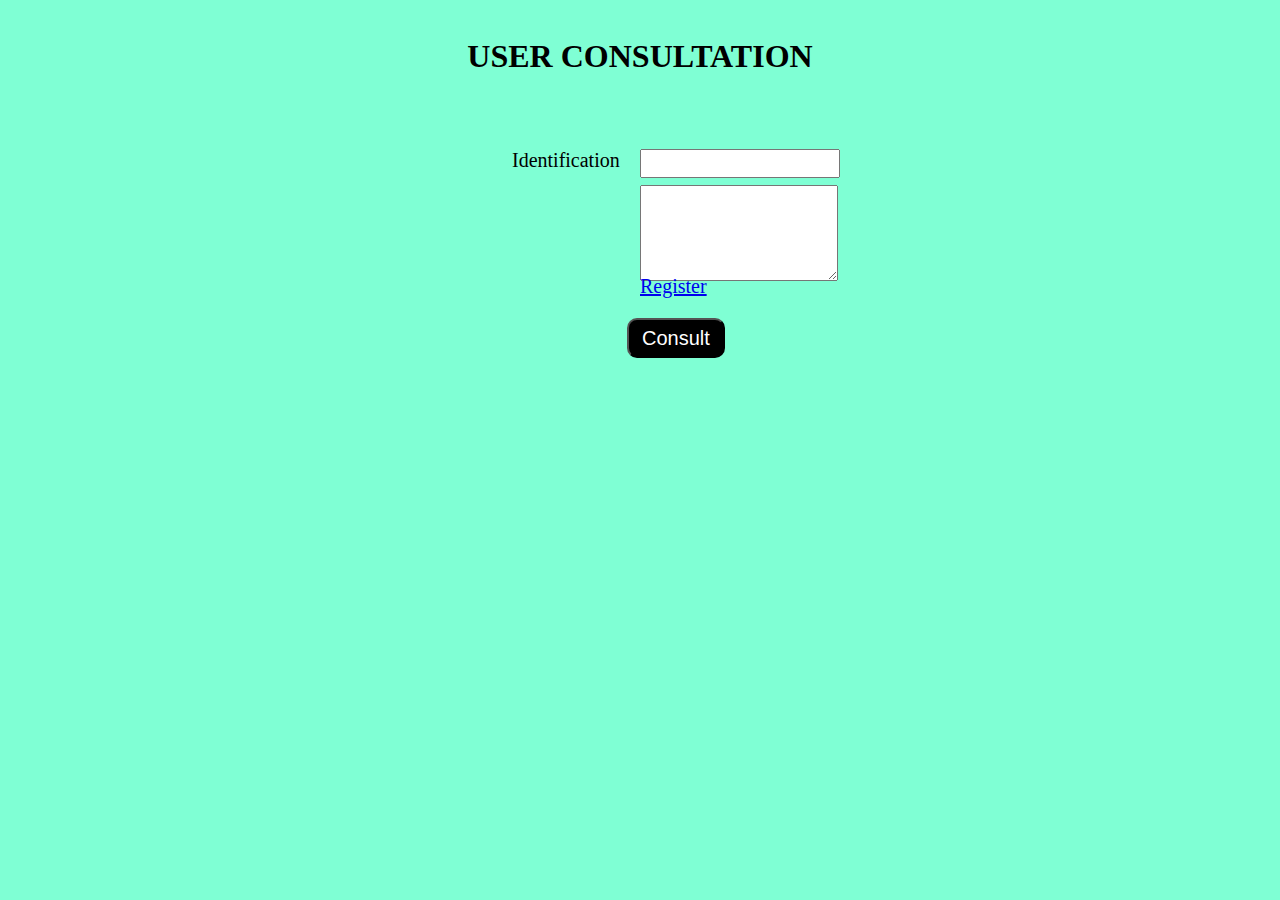
<file: templates/index.html>
<!DOCTYPE html>
<html lang="en">
<head>
    <meta charset="UTF-8">
    <meta name="viewport" content="width=device-width, initial-scale=1.0">
    <link rel="stylesheet" href="/static/css/styleIndex.css">
    <script type="module" src="/static/js/appIndex.js"></script>
    <title>App</title>
</head>
<body>
    <h1> USER CONSULTATION </h1> <br> <br>
    <label> Identification </label> <input id="id"> <br> <br>
    <textarea id="txtData"></textarea> <br> <br> <br> <br> <br>
    <a href="/register_page"> Register </a> <br> 
    <button id="btnConsult"> Consult </button>
</body>
</html>
</file>
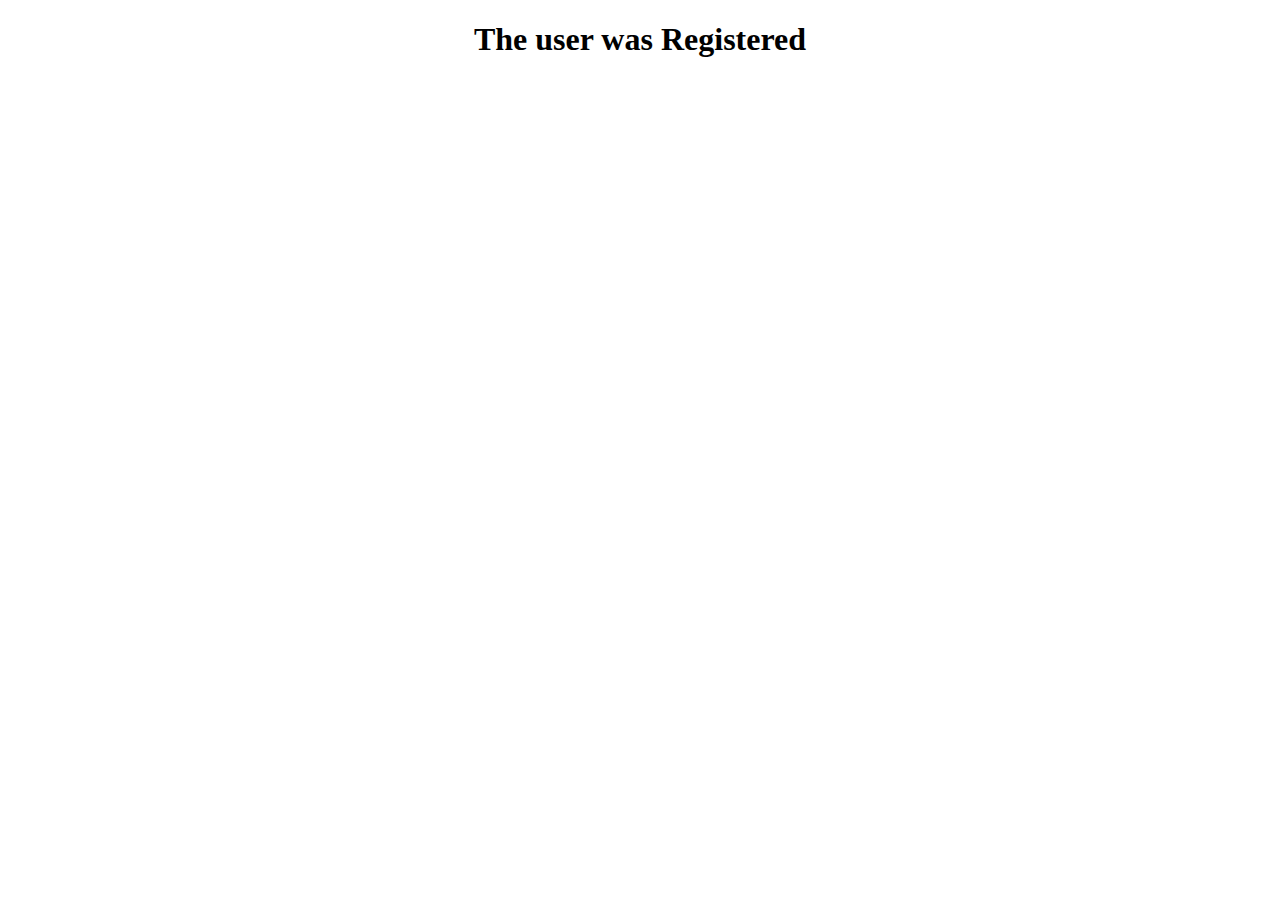
<file: templates/confirm.html>
<!DOCTYPE html>
<html lang="en">
<head>
    <meta charset="UTF-8">
    <meta name="viewport" content="width=device-width, initial-scale=1.0">
    <script type="module" src="/static/js/appConfirm.js"></script>
    <title>App</title>
</head>
<body>
    <h1 style="text-align: center;"> The user was Registered </h1>
</body>
</html>
</file>
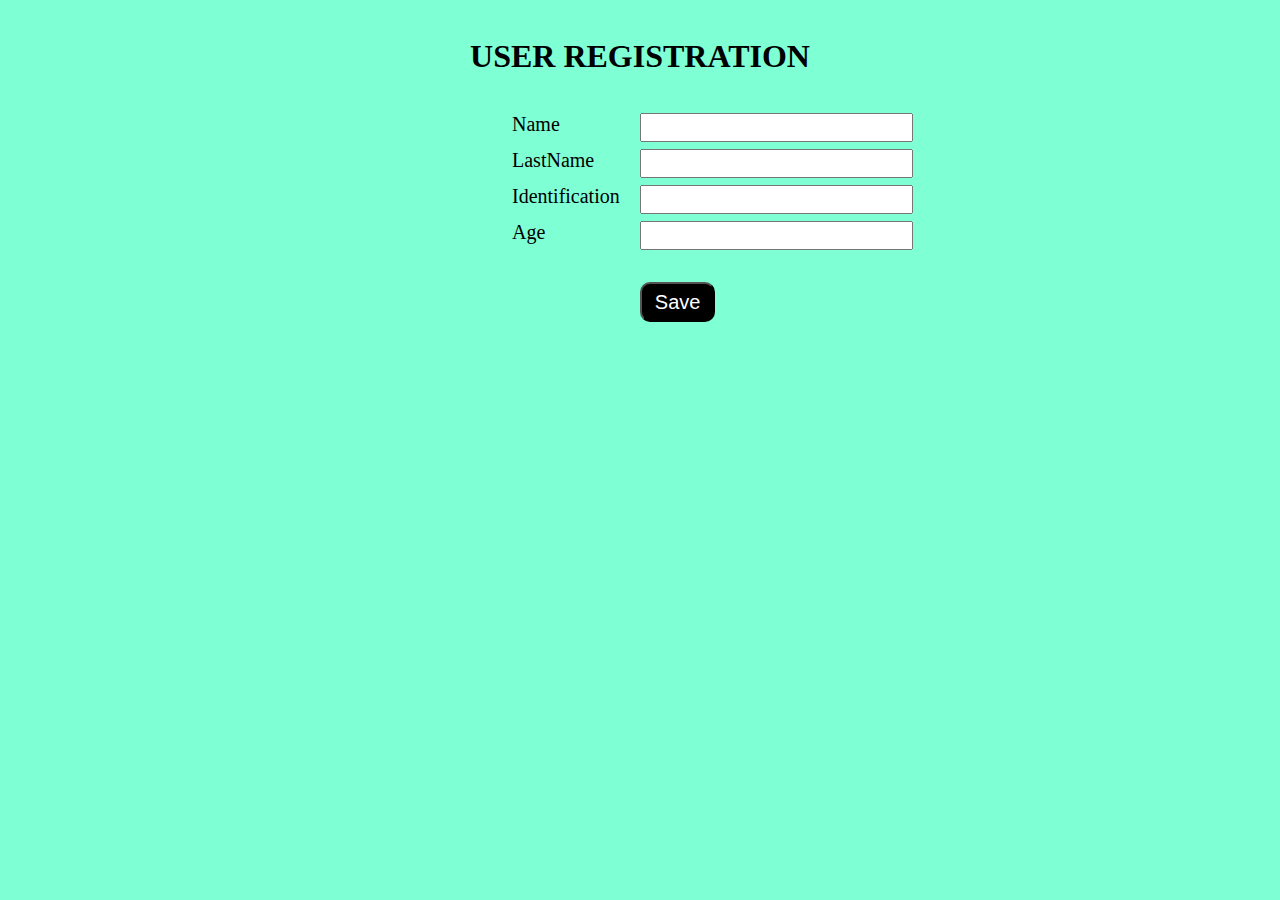
<file: templates/register.html>
<!DOCTYPE html>
<html lang="en">
<head>
    <meta charset="UTF-8">
    <meta name="viewport" content="width=device-width, initial-scale=1.0">
    <title>App</title>
    <link rel="stylesheet" href="/static/css/styleRegister.css">
    <script type="module" src="/static/js/appRegister.js"></script>
</head>
<body>
    <h1> USER REGISTRATION </h1> 
    <form action="/register_user" method="post">
        <label> Name </label> <input id="name" name="name"> <br> <br>
        <label> LastName </label> <input id="lastName" name="lastName"> <br> <br>
        <label> Identification </label> <input id="id" name="id"> <br> <br>
        <label> Age </label> <input id="age" name="age"> <br> <br>
        <button id="btnSave" type="submit"> Save </button>
    </form>
</body>
</html>
</file>
<file: static/css/styleIndex.css>
body {
    background-color: aquamarine;
}

h1 {
    text-align: center;
    margin-top: 3%;
    margin-bottom: 3%;
}

label {
    position: absolute;
    left: 40%;
}

input, textarea, a {
    position: absolute;
    left: 50%;
    width: 15%;
}

textarea {
    height: 10%;
}

label, input, button, a {
    font-size: 20px;
}

button {
    position: absolute;
    left: 49%;
    margin-top: 2%;
    background-color: black;
    color: white;
    border-radius: 10px;
    padding-left: 1%;
    padding-right: 1%;
    padding-top: 0.5%;
    padding-bottom: 0.5%;
}
</file>
<file: static/css/styleRegister.css>
body {
    background-color: aquamarine;
}

h1 {
    text-align: center;
    margin-top: 3%;
    margin-bottom: 3%;
}

label {
    position: absolute;
    left: 40%;
}

input {
    position: absolute;
    left: 50%;
}

label, input, button {
    font-size: 20px;
}

button {
    position: absolute;
    left: 50%;
    margin-top: 2%;
    background-color: black;
    color: white;
    border-radius: 10px;
    padding-left: 1%;
    padding-right: 1%;
    padding-top: 0.5%;
    padding-bottom: 0.5%;
}
</file>
